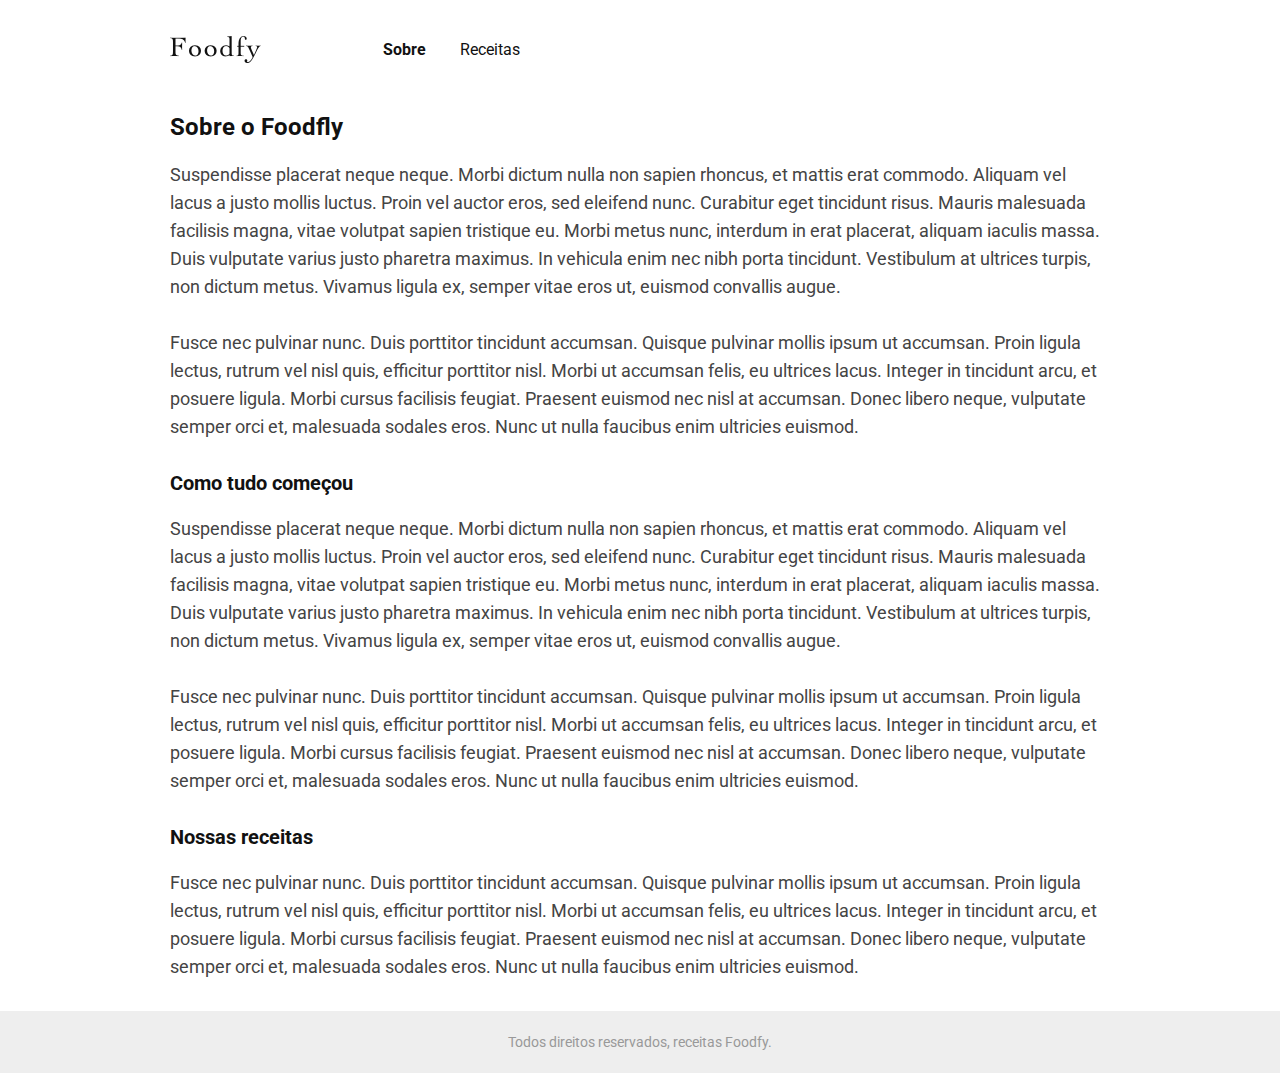
<file: sobre.html>
<!DOCTYPE html>
<html lang="en">
<head>
  <meta charset="UTF-8">
  <meta name="viewport" content="width=device-width, initial-scale=1.0">
  <meta http-equiv="X-UA-Compatible" content="ie=edge">
  <link href="https://fonts.googleapis.com/css?family=Roboto:400,700&display=swap" rel="stylesheet">
  <link rel="stylesheet" href="/css/style.css">
  <title>Foodfy</title>
</head>
<body>
  <header class="container">
    <div class="logo">
      <a href="/"><img src="img/logo.png" alt="Logo Foodfy"></a>
    </div>

    <nav class="menu">
      <a class="ativo">Sobre</a>
      <a href="receitas.html">Receitas</a>
    </nav>
    </ul>
  </header>

  <main class="container">
    <h1>Sobre o Foodfly</h1>
    <article>
      <p>Suspendisse placerat neque neque. Morbi dictum nulla non sapien rhoncus, et mattis erat commodo. Aliquam vel lacus a justo mollis luctus. Proin vel auctor eros, sed eleifend nunc. Curabitur eget tincidunt risus. Mauris malesuada facilisis magna, vitae volutpat sapien tristique eu. Morbi metus nunc, interdum in erat placerat, aliquam iaculis massa. Duis vulputate varius justo pharetra maximus. In vehicula enim nec nibh porta tincidunt. Vestibulum at ultrices turpis, non dictum metus. Vivamus ligula ex, semper vitae eros ut, euismod convallis augue.
      <br>
      <br>
      Fusce nec pulvinar nunc. Duis porttitor tincidunt accumsan. Quisque pulvinar mollis ipsum ut accumsan. Proin ligula lectus, rutrum vel nisl quis, efficitur porttitor nisl. Morbi ut accumsan felis, eu ultrices lacus. Integer in tincidunt arcu, et posuere ligula. Morbi cursus facilisis feugiat. Praesent euismod nec nisl at accumsan. Donec libero neque, vulputate semper orci et, malesuada sodales eros. Nunc ut nulla faucibus enim ultricies euismod.
      </p>
    </article>

    <h2>Como tudo começou</h2>

      <article>
        <p>Suspendisse placerat neque neque. Morbi dictum nulla non sapien rhoncus, et mattis erat commodo. Aliquam vel lacus a justo mollis luctus. Proin vel auctor eros, sed eleifend nunc. Curabitur eget tincidunt risus. Mauris malesuada facilisis magna, vitae volutpat sapien tristique eu. Morbi metus nunc, interdum in erat placerat, aliquam iaculis massa. Duis vulputate varius justo pharetra maximus. In vehicula enim nec nibh porta tincidunt. Vestibulum at ultrices turpis, non dictum metus. Vivamus ligula ex, semper vitae eros ut, euismod convallis augue.
        <br>
        <br>
        Fusce nec pulvinar nunc. Duis porttitor tincidunt accumsan. Quisque pulvinar mollis ipsum ut accumsan. Proin ligula lectus, rutrum vel nisl quis, efficitur porttitor nisl. Morbi ut accumsan felis, eu ultrices lacus. Integer in tincidunt arcu, et posuere ligula. Morbi cursus facilisis feugiat. Praesent euismod nec nisl at accumsan. Donec libero neque, vulputate semper orci et, malesuada sodales eros. Nunc ut nulla faucibus enim ultricies euismod.
        </p>
      </article>
  

    <h2>Nossas receitas</h2>

    <article class="artigo__receita">
      <p>Fusce nec pulvinar nunc. Duis porttitor tincidunt accumsan. Quisque pulvinar mollis ipsum ut accumsan. Proin ligula lectus, rutrum vel nisl quis, efficitur porttitor nisl. Morbi ut accumsan felis, eu ultrices lacus. Integer in tincidunt arcu, et posuere ligula. Morbi cursus facilisis feugiat. Praesent euismod nec nisl at accumsan. Donec libero neque, vulputate semper orci et, malesuada sodales eros. Nunc ut nulla faucibus enim ultricies euismod.</p>
    </article>
  </main>
  
  <footer>
    <p>Todos direitos reservados, receitas Foodfy.</p>
  </footer>
  
</body>
</html>
</file>
<file: css/style.css>
@import url("https://fonts.googleapis.com/css?family=Roboto:400,700&display=swap");
body {
  font-family: 'Roboto', sans-serif !important;
  color: #111111; }

.container {
  max-width: 940px;
  margin: 0 auto; }
  @media screen and (max-width: 414px) {
    .container {
      max-width: 100%; } }

/* http://meyerweb.com/eric/tools/css/reset/
   v2.0-modified | 20110126
   License: none (public domain)
*/
html, body, div, span, applet, object, iframe,
h1, h2, h3, h4, h5, h6, p, blockquote, pre,
a, abbr, acronym, address, big, cite, code,
del, dfn, em, img, ins, kbd, q, s, samp,
small, strike, strong, sub, sup, tt, var,
b, u, i, center,
dl, dt, dd, ol, ul, li,
fieldset, form, label, legend,
table, caption, tbody, tfoot, thead, tr, th, td,
article, aside, canvas, details, embed,
figure, figcaption, footer, header, hgroup,
menu, nav, output, ruby, section, summary,
time, mark, audio, video {
  margin: 0;
  padding: 0;
  border: 0;
  font-size: 100%;
  font: inherit;
  vertical-align: baseline; }

/* make sure to set some focus styles for accessibility */
:focus {
  outline: 0; }

/* HTML5 display-role reset for older browsers */
article, aside, details, figcaption, figure,
footer, header, hgroup, menu, nav, section {
  display: block; }

body {
  line-height: 1; }

ol, ul {
  list-style: none; }

blockquote, q {
  quotes: none; }

blockquote:before, blockquote:after,
q:before, q:after {
  content: '';
  content: none; }

table {
  border-collapse: collapse;
  border-spacing: 0; }

input[type=search]::-webkit-search-cancel-button,
input[type=search]::-webkit-search-decoration,
input[type=search]::-webkit-search-results-button,
input[type=search]::-webkit-search-results-decoration {
  -webkit-appearance: none;
  -moz-appearance: none; }

input[type=search] {
  -webkit-appearance: none;
  -moz-appearance: none;
  -webkit-box-sizing: content-box;
  -moz-box-sizing: content-box;
  box-sizing: content-box; }

textarea {
  overflow: auto;
  vertical-align: top;
  resize: vertical; }

/**
 * Correct `inline-block` display not defined in IE 6/7/8/9 and Firefox 3.
 */
audio,
canvas,
video {
  display: inline-block;
  *display: inline;
  *zoom: 1;
  max-width: 100%; }

/**
 * Prevent modern browsers from displaying `audio` without controls.
 * Remove excess height in iOS 5 devices.
 */
audio:not([controls]) {
  display: none;
  height: 0; }

/**
 * Address styling not present in IE 7/8/9, Firefox 3, and Safari 4.
 * Known issue: no IE 6 support.
 */
[hidden] {
  display: none; }

/**
 * 1. Correct text resizing oddly in IE 6/7 when body `font-size` is set using
 *    `em` units.
 * 2. Prevent iOS text size adjust after orientation change, without disabling
 *    user zoom.
 */
html {
  font-size: 100%;
  /* 1 */
  -webkit-text-size-adjust: 100%;
  /* 2 */
  -ms-text-size-adjust: 100%;
  /* 2 */ }

/**
 * Address `outline` inconsistency between Chrome and other browsers.
 */
a:focus {
  outline: thin dotted; }

/**
 * Improve readability when focused and also mouse hovered in all browsers.
 */
a:active,
a:hover {
  outline: 0; }

/**
 * 1. Remove border when inside `a` element in IE 6/7/8/9 and Firefox 3.
 * 2. Improve image quality when scaled in IE 7.
 */
img {
  border: 0;
  /* 1 */
  -ms-interpolation-mode: bicubic;
  /* 2 */ }

/**
 * Address margin not present in IE 6/7/8/9, Safari 5, and Opera 11.
 */
figure {
  margin: 0; }

/**
 * Correct margin displayed oddly in IE 6/7.
 */
form {
  margin: 0; }

/**
 * Define consistent border, margin, and padding.
 */
fieldset {
  border: 1px solid #c0c0c0;
  margin: 0 2px;
  padding: 0.35em 0.625em 0.75em; }

/**
 * 1. Correct color not being inherited in IE 6/7/8/9.
 * 2. Correct text not wrapping in Firefox 3.
 * 3. Correct alignment displayed oddly in IE 6/7.
 */
legend {
  border: 0;
  /* 1 */
  padding: 0;
  white-space: normal;
  /* 2 */
  *margin-left: -7px;
  /* 3 */ }

/**
 * 1. Correct font size not being inherited in all browsers.
 * 2. Address margins set differently in IE 6/7, Firefox 3+, Safari 5,
 *    and Chrome.
 * 3. Improve appearance and consistency in all browsers.
 */
button,
input,
select,
textarea {
  font-size: 100%;
  /* 1 */
  margin: 0;
  /* 2 */
  vertical-align: baseline;
  /* 3 */
  *vertical-align: middle;
  /* 3 */ }

/**
 * Address Firefox 3+ setting `line-height` on `input` using `!important` in
 * the UA stylesheet.
 */
button,
input {
  line-height: normal; }

/**
 * Address inconsistent `text-transform` inheritance for `button` and `select`.
 * All other form control elements do not inherit `text-transform` values.
 * Correct `button` style inheritance in Chrome, Safari 5+, and IE 6+.
 * Correct `select` style inheritance in Firefox 4+ and Opera.
 */
button,
select {
  text-transform: none; }

/**
 * 1. Avoid the WebKit bug in Android 4.0.* where (2) destroys native `audio`
 *    and `video` controls.
 * 2. Correct inability to style clickable `input` types in iOS.
 * 3. Improve usability and consistency of cursor style between image-type
 *    `input` and others.
 * 4. Remove inner spacing in IE 7 without affecting normal text inputs.
 *    Known issue: inner spacing remains in IE 6.
 */
button,
html input[type="button"],
input[type="reset"],
input[type="submit"] {
  -webkit-appearance: button;
  /* 2 */
  cursor: pointer;
  /* 3 */
  *overflow: visible;
  /* 4 */ }

/**
 * Re-set default cursor for disabled elements.
 */
button[disabled],
html input[disabled] {
  cursor: default; }

/**
 * 1. Address box sizing set to content-box in IE 8/9.
 * 2. Remove excess padding in IE 8/9.
 * 3. Remove excess padding in IE 7.
 *    Known issue: excess padding remains in IE 6.
 */
input[type="checkbox"],
input[type="radio"] {
  box-sizing: border-box;
  /* 1 */
  padding: 0;
  /* 2 */
  *height: 13px;
  /* 3 */
  *width: 13px;
  /* 3 */ }

/**
 * 1. Address `appearance` set to `searchfield` in Safari 5 and Chrome.
 * 2. Address `box-sizing` set to `border-box` in Safari 5 and Chrome
 *    (include `-moz` to future-proof).
 */
input[type="search"] {
  -webkit-appearance: textfield;
  /* 1 */
  -moz-box-sizing: content-box;
  -webkit-box-sizing: content-box;
  /* 2 */
  box-sizing: content-box; }

/**
 * Remove inner padding and search cancel button in Safari 5 and Chrome
 * on OS X.
 */
input[type="search"]::-webkit-search-cancel-button,
input[type="search"]::-webkit-search-decoration {
  -webkit-appearance: none; }

/**
 * Remove inner padding and border in Firefox 3+.
 */
button::-moz-focus-inner,
input::-moz-focus-inner {
  border: 0;
  padding: 0; }

/**
 * 1. Remove default vertical scrollbar in IE 6/7/8/9.
 * 2. Improve readability and alignment in all browsers.
 */
textarea {
  overflow: auto;
  /* 1 */
  vertical-align: top;
  /* 2 */ }

/**
 * Remove most spacing between table cells.
 */
table {
  border-collapse: collapse;
  border-spacing: 0; }

html,
button,
input,
select,
textarea {
  color: #222; }

::-moz-selection {
  background: #b3d4fc;
  text-shadow: none; }

::selection {
  background: #b3d4fc;
  text-shadow: none; }

img {
  vertical-align: middle; }

fieldset {
  border: 0;
  margin: 0;
  padding: 0; }

textarea {
  resize: vertical; }

.chromeframe {
  margin: 0.2em 0;
  background: #ccc;
  color: #000;
  padding: 0.2em 0; }

header {
  display: flex;
  align-items: center; }

.logo {
  margin-bottom: 36px;
  margin-top: 36.1px;
  margin-right: 122px; }
  @media screen and (max-width: 414px) {
    .logo {
      margin-right: 50px;
      max-width: 100%;
      margin-left: 10px; } }

.menu a {
  font-size: 16px;
  line-height: 19px;
  margin-right: 30px;
  text-decoration: none;
  color: #111111; }
  .menu a:hover {
    font-weight: bold; }
  .menu a:active {
    font-weight: bold; }

.principal {
  background-color: #FBDFDB;
  display: flex;
  align-items: center;
  border-radius: 30px;
  height: 366px; }
  @media screen and (max-width: 414px) {
    .principal {
      margin: 0 auto;
      max-width: 100%;
      height: 266px;
      text-align: center; } }

.principal__info {
  margin-top: 117px;
  margin-left: 60px;
  margin-right: 248px;
  margin-bottom: 117px; }
  @media screen and (max-width: 414px) {
    .principal__info {
      margin: 0 auto;
      padding: 0 20px; } }
  .principal__info h1 {
    font-size: 32px;
    line-height: 38px;
    font-weight: bold;
    margin-bottom: 10px; }
  .principal__info p {
    max-width: 326px;
    font-size: 18px;
    font-weight: normal;
    opacity: 70%;
    line-height: 28px; }

.principal__img {
  margin-top: 66px;
  margin-bottom: 0; }
  @media screen and (max-width: 414px) {
    .principal__img {
      display: none;
      visibility: hidden; } }

.receitas__container {
  margin-top: 50px; }
  @media screen and (max-width: 414px) {
    .receitas__container {
      display: flex;
      flex-direction: column;
      justify-content: center;
      align-items: center; } }
  .receitas__container h2 {
    font-weight: bold;
    font-size: 24px;
    line-height: 28px;
    margin-bottom: 20px; }

.cards {
  display: grid;
  grid-template-columns: 1fr 1fr 1fr; }
  @media screen and (max-width: 414px) {
    .cards {
      grid: none;
      text-align: center;
      margin: 0 auto; } }

.card {
  max-width: 300px; }
  @media screen and (max-width: 414px) {
    .card {
      text-align: center; } }

.card__img {
  margin-bottom: 20px; }
  .card__img img {
    max-width: 300px;
    height: 140px;
    border-radius: 15px;
    cursor: pointer; }

.card__info h3 {
  font-size: 18px;
  line-height: 21px;
  margin-bottom: 5px; }
.card__info p {
  color: #777777;
  font-size: 14px;
  line-height: 16px;
  margin-bottom: 30px; }

.modal-overlay {
  background-color: rgba(0, 0, 0, 0.6);
  width: 100%;
  height: 100%;
  position: fixed;
  top: 0;
  opacity: 0;
  visibility: hidden; }

.modal {
  width: 660px;
  position: relative;
  background-color: #ffffff;
  border-radius: 16px;
  margin: 5vh auto;
  height: 413px;
  text-align: center; }
  @media screen and (max-width: 414px) {
    .modal {
      width: 330px; } }

.close-modal {
  margin: 60px auto 30px; }
  .close-modal p {
    cursor: pointer;
    font-size: 16px;
    line-height: 19px;
    color: #999999; }

.modal__img img {
  width: 600px;
  height: 200px;
  margin: 30px 30px 20px;
  border-radius: 15px;
  object-fit: cover; }
  @media screen and (max-width: 414px) {
    .modal__img img {
      width: 318px;
      margin: 30px 0 20px; } }

.modal__info h3 {
  margin-bottom: 5px;
  font-size: 24px;
  line-height: 28px; }
.modal__info p {
  font-size: 18px;
  color: #777777;
  line-height: 21px; }

.active {
  opacity: 1;
  visibility: visible; }

.menu a.ativo {
  font-weight: bold; }

h1 {
  font-weight: bold;
  font-size: 24px;
  line-height: 28px;
  margin-bottom: 20px;
  margin-top: 14px; }
  @media screen and (max-width: 414px) {
    h1 {
      text-align: center; } }

article {
  height: 280px;
  width: 940px;
  margin-bottom: 30px; }
  @media screen and (max-width: 414px) {
    article {
      max-width: 414px;
      height: 580px;
      text-align: center; } }
  article p {
    font-size: 18px;
    color: #444444;
    line-height: 28px; }
    @media screen and (max-width: 414px) {
      article p {
        font-size: 16px;
        line-height: 26px;
        padding: 0 10px; } }

.artigo__receita {
  height: 112px; }
  @media screen and (max-width: 414px) {
    .artigo__receita {
      text-align: center;
      height: 200px; } }

h2 {
  font-size: 20px;
  font-weight: bold;
  line-height: 24px;
  margin-bottom: 20px; }
  @media screen and (max-width: 414px) {
    h2 {
      text-align: center; } }

footer {
  background-color: #eeeeee;
  margin-top: 20px;
  padding: 23px 0;
  text-align: center; }
  footer p {
    color: #999999;
    font-size: 14px;
    line-height: 16px; }

/*# sourceMappingURL=style.css.map */
</file>
